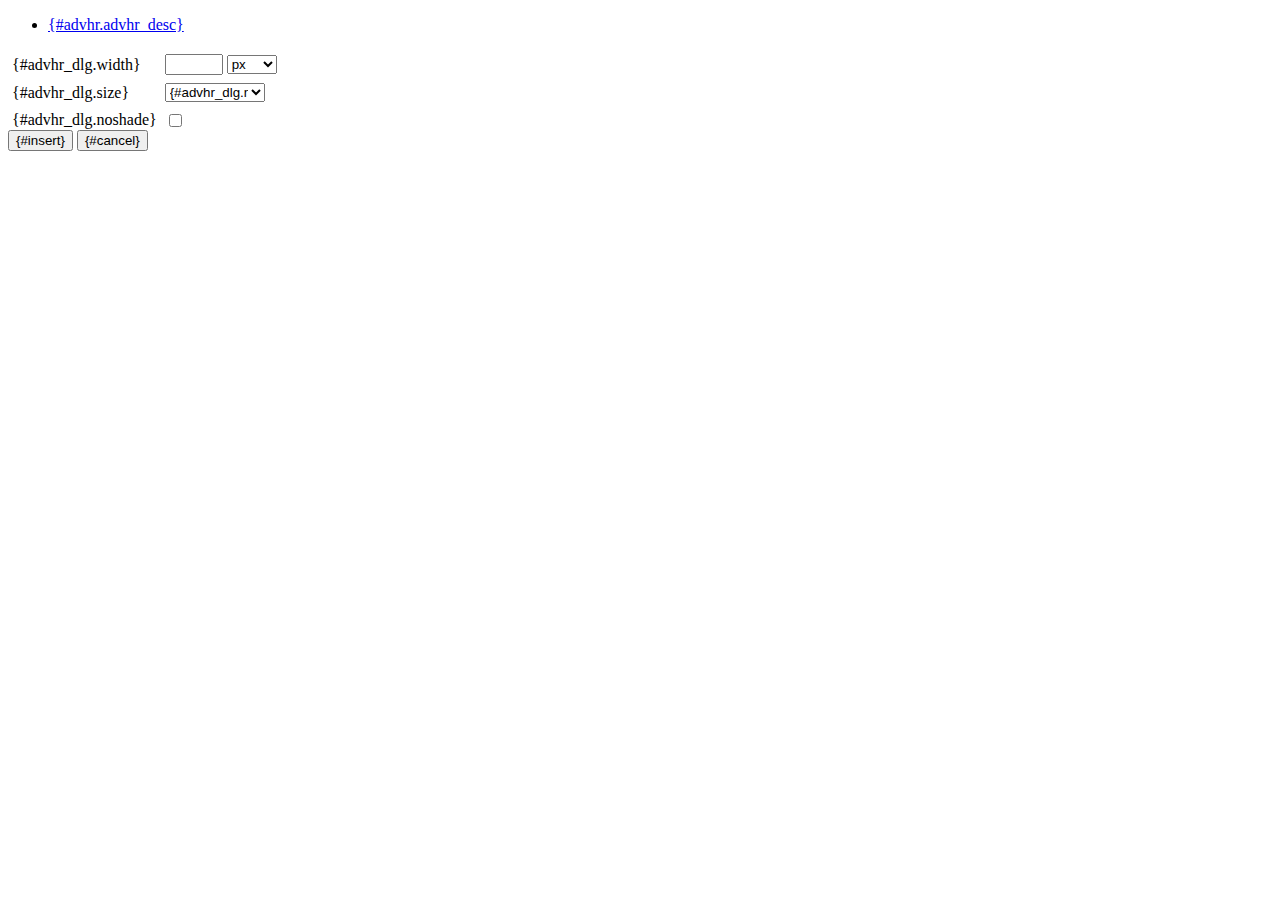
<file: polls/static/polls/js/jquery/tiny_mce/plugins/advhr/rule.htm>
<!DOCTYPE html PUBLIC "-//W3C//DTD XHTML 1.0 Strict//EN" "http://www.w3.org/TR/xhtml1/DTD/xhtml1-strict.dtd">
<html xmlns="http://www.w3.org/1999/xhtml">
<head>
	<title>{#advhr.advhr_desc}</title>
	<script type="text/javascript" src="../../tiny_mce_popup.js"></script>
	<script type="text/javascript" src="js/rule.js"></script>
	<script type="text/javascript" src="../../utils/mctabs.js"></script>
	<script type="text/javascript" src="../../utils/form_utils.js"></script>
	<link href="css/advhr.css" rel="stylesheet" type="text/css" />
</head>
<body role="application">
<form onsubmit="AdvHRDialog.update();return false;" action="#">
	<div class="tabs">
		<ul>
			<li id="general_tab" class="current" aria-controls="general_panel"><span><a href="javascript:mcTabs.displayTab('general_tab','general_panel');" onmousedown="return false;">{#advhr.advhr_desc}</a></span></li>
		</ul>
	</div>

	<div class="panel_wrapper">
		<div id="general_panel" class="panel current">
			<table role="presentation" border="0" cellpadding="4" cellspacing="0">
					<tr role="group" aria-labelledby="width_label">
						<td><label id="width_label" for="width">{#advhr_dlg.width}</label></td>
						<td class="nowrap">
							<input id="width" name="width" type="text" value="" class="mceFocus" />
							<span style="display:none;" id="width_unit_label">{#advhr_dlg.widthunits}</span>
							<select name="width2" id="width2" aria-labelledby="width_unit_label">
								<option value="">px</option>
								<option value="%">%</option>
							</select>
						</td>
					</tr>
					<tr>
						<td><label for="size">{#advhr_dlg.size}</label></td>
						<td><select id="size" name="size">
							<option value="">{#advhr_dlg.normal}</option>
							<option value="1">1</option>
							<option value="2">2</option>
							<option value="3">3</option>
							<option value="4">4</option>
							<option value="5">5</option>
						</select></td>
					</tr>
					<tr>
						<td><label for="noshade">{#advhr_dlg.noshade}</label></td>
						<td><input type="checkbox" name="noshade" id="noshade" class="radio" /></td>
					</tr>
			</table>
		</div>
	</div>

	<div class="mceActionPanel">
		<input type="submit" id="insert" name="insert" value="{#insert}" />
		<input type="button" id="cancel" name="cancel" value="{#cancel}" onclick="tinyMCEPopup.close();" />
	</div>
</form>
</body>
</html>
</file>
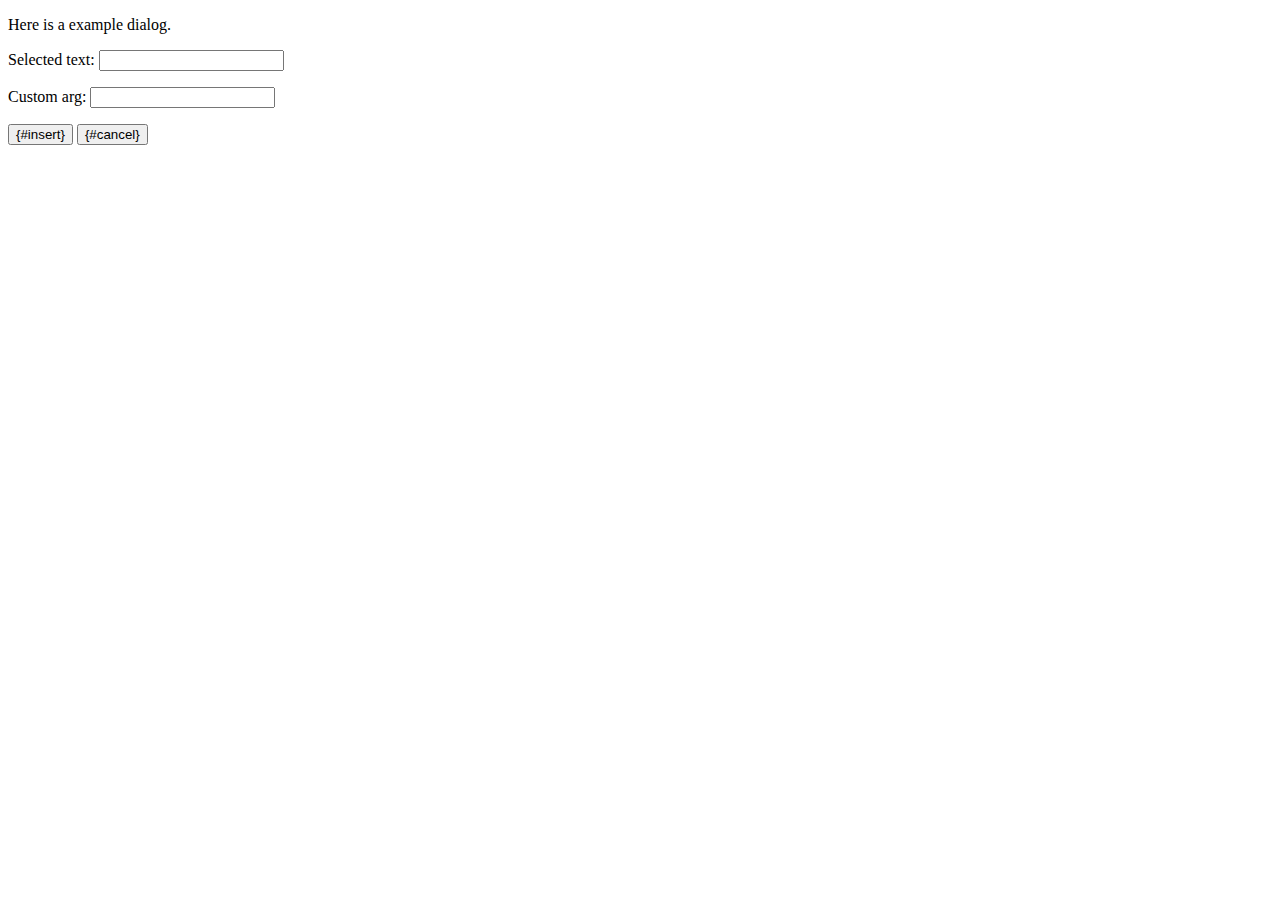
<file: polls/static/polls/js/jquery/tiny_mce/plugins/example/dialog.htm>
<!DOCTYPE html PUBLIC "-//W3C//DTD XHTML 1.0 Strict//EN" "http://www.w3.org/TR/xhtml1/DTD/xhtml1-strict.dtd">
<html xmlns="http://www.w3.org/1999/xhtml">
<head>
	<title>{#example_dlg.title}</title>
	<script type="text/javascript" src="../../tiny_mce_popup.js"></script>
	<script type="text/javascript" src="js/dialog.js"></script>
</head>
<body>

<form onsubmit="ExampleDialog.insert();return false;" action="#">
	<p>Here is a example dialog.</p>
	<p>Selected text: <input id="someval" name="someval" type="text" class="text" /></p>
	<p>Custom arg: <input id="somearg" name="somearg" type="text" class="text" /></p>

	<div class="mceActionPanel">
		<input type="button" id="insert" name="insert" value="{#insert}" onclick="ExampleDialog.insert();" />
		<input type="button" id="cancel" name="cancel" value="{#cancel}" onclick="tinyMCEPopup.close();" />
	</div>
</form>

</body>
</html>
</file>
<file: polls/static/polls/js/jquery/tiny_mce/plugins/advhr/css/advhr.css>
input.radio {border:1px none #000; background:transparent; vertical-align:middle;}
.panel_wrapper div.current {height:80px;}
#width {width:50px; vertical-align:middle;}
#width2 {width:50px; vertical-align:middle;}
#size {width:100px;}
</file>
